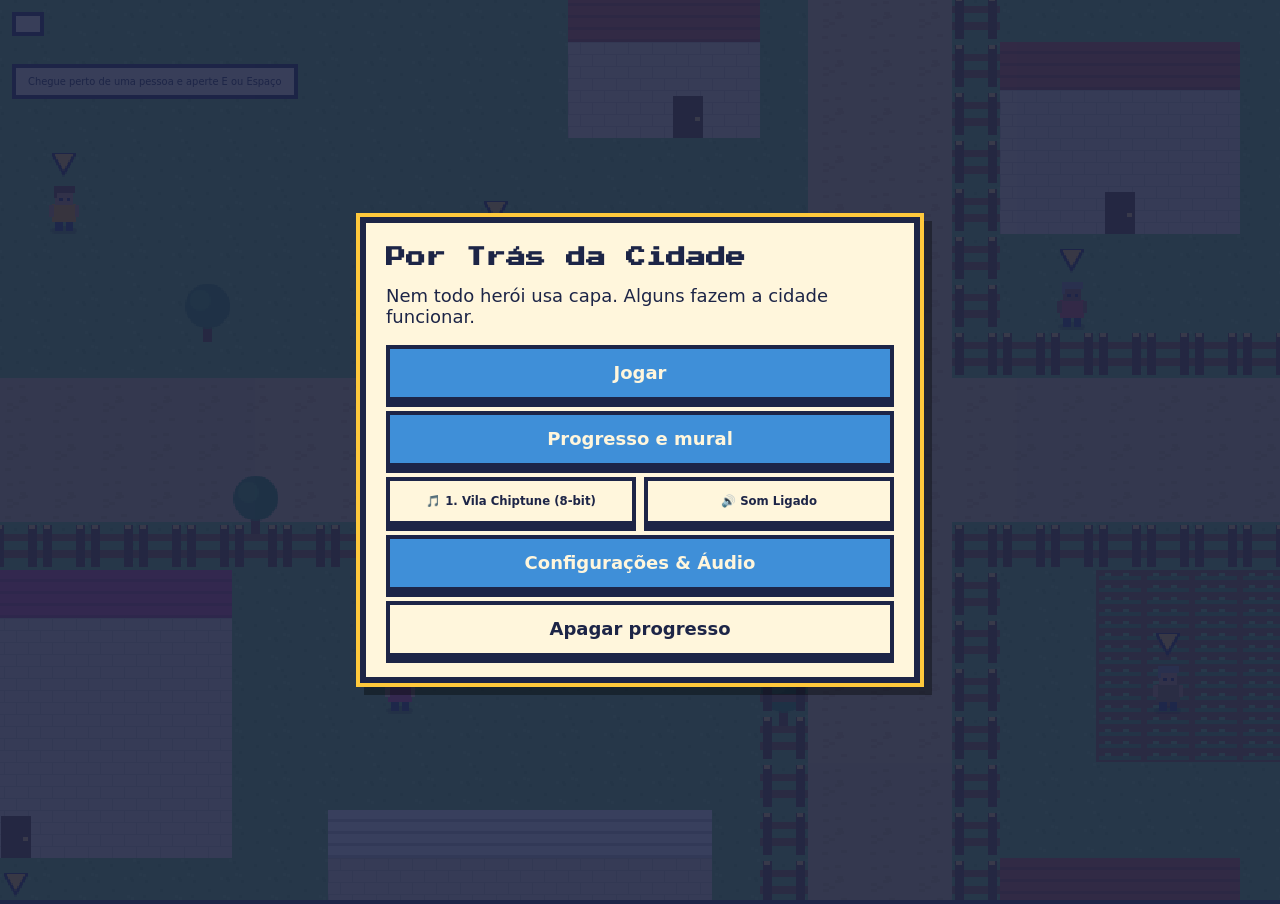
<file: index.html>
<!DOCTYPE html>
<html lang="pt-BR">

<head>
  <meta charset="UTF-8">
  <meta name="viewport" content="width=device-width, initial-scale=1, viewport-fit=cover">
  <meta name="theme-color" content="#1d2547">
  <link rel="manifest" href="manifest.json">
  <link rel="icon" href="icon-192.png">
  <link rel="apple-touch-icon" href="icon-192.png">
  <title>Por Trás da Cidade</title>
  <link rel="preconnect" href="https://fonts.googleapis.com">
  <link href="https://fonts.googleapis.com/css2?family=Press+Start+2P&display=swap" rel="stylesheet">
  <link rel="stylesheet" href="css/style.css">
</head>

<body>
  <main id="wrap">
    <div id="game" role="img"
      aria-label="Mapa de Vila Horizonte, visto de cima. Use o teclado ou o direcional na tela para andar."></div>
    <p id="region" class="hud" aria-live="polite"></p>
    <p id="hint" class="hud">Chegue perto de uma pessoa e aperte E ou Espaço</p>
    <div id="toast" class="toast" aria-live="polite" hidden></div>

    <section id="dialog" class="panel" role="dialog" aria-modal="true" aria-labelledby="dlg-name" hidden>
      <h2 id="dlg-name"></h2>
      <p id="dlg-text"></p>
      <ul id="dlg-clues" hidden></ul>
      <div id="dlg-puzzle" hidden></div>
      <div id="dlg-opts" role="group" aria-label="Alternativas"></div>
      <p id="dlg-fb" role="status" aria-live="polite"></p>
      <button id="dlg-ok" class="btn">Continuar</button>
    </section>

    <section id="menu" class="overlay" role="dialog" aria-modal="true" aria-labelledby="menu-title">
      <div class="panel">
        <h1 id="menu-title">Por Trás da Cidade</h1>
        <p class="slogan">Nem todo herói usa capa. Alguns fazem a cidade funcionar.</p>
        <button id="btn-play" class="btn">Jogar</button>
        <button id="btn-progress" class="btn">Progresso e mural</button>
        <div class="menu-audio-box">
          <button id="btn-track-menu" class="btn ghost small" type="button" aria-label="Trocar música">🎵 1. Vila Chiptune</button>
          <button id="btn-mute-menu" class="btn ghost small" type="button" aria-label="Alternar mudo">🔊 Som Ligado</button>
        </div>
        <button id="btn-settings" class="btn">Configurações & Áudio</button>
        <button id="btn-reset" class="btn ghost">Apagar progresso</button>
      </div>
    </section>

    <section id="progress" class="overlay" role="dialog" aria-modal="true" aria-labelledby="prog-title" hidden>
      <div class="panel wide">
        <h2 id="prog-title">Seu progresso</h2>
        <p id="prog-stars"></p>
        <ul id="prog-regions" class="prog-list"></ul>
        <h3>Mural de profissões</h3>
        <ul id="mural" class="mural"></ul>
        <button id="prog-final" class="btn" hidden>Ver tela final</button>
        <button id="prog-back" class="btn">Voltar</button>
      </div>
    </section>

    <section id="final" class="overlay" role="dialog" aria-modal="true" aria-labelledby="final-title" hidden>
      <div class="panel wide">
        <p id="final-stars" class="final-stars"></p>
        <h2 id="final-title">Guardião de Vila Horizonte</h2>
        <p id="final-msg">Agora você conhece pessoas que talvez nunca tivesse percebido. Lembre-se: uma cidade não funciona sozinha. Por trás de cada serviço, existe alguém fazendo a diferença.</p>
        <button id="final-mural" class="btn">Ver o mural de profissões</button>
        <button id="final-continue" class="btn ghost">Continuar explorando</button>
      </div>
    </section>

    <section id="settings" class="overlay" role="dialog" aria-modal="true" aria-labelledby="set-title" hidden>
      <div class="panel">
        <h2 id="set-title">Configurações & Áudio</h2>
        <label class="opt"><input type="checkbox" id="opt-contrast"> Alto contraste</label>
        <label class="opt"><input type="checkbox" id="opt-bigfont"> Letras maiores</label>
        <label class="opt"><input type="checkbox" id="opt-calm"> Reduzir animações</label>
        <label class="opt"><input type="checkbox" id="opt-music"> Som / Música ligada</label>
        <div class="opt-row">
          <label for="select-track">Trilha sonora:</label>
          <select id="select-track" class="select-track">
            <option value="0">1. Vila Chiptune (8-bit original)</option>
            <option value="1">2. Tema da Cidade (Nova trilha)</option>
          </select>
        </div>
        <button id="set-back" class="btn">Voltar</button>
      </div>
    </section>

    <div id="top-bar" class="top-bar" hidden>
      <button id="btn-mute-hud" class="btn small" aria-label="Alternar som (M)" title="Mudo (tecla M)">🔊</button>
      <button id="btn-track-hud" class="btn small" aria-label="Trocar música (T)" title="Trocar música (tecla T)">🎵
        1</button>
      <button id="btn-progress-hud" class="btn small" aria-label="Abrir progresso e mural de profissões">★ Progresso</button>
      <button id="btn-pause" class="btn small" aria-label="Pausar e abrir o menu">Menu</button>
    </div>

    <div id="touch" hidden>
      <div class="dpad" role="group" aria-label="Direcional">
        <button data-d="up" aria-label="Para cima">▲</button>
        <button data-d="left" aria-label="Para a esquerda">◀</button>
        <button data-d="right" aria-label="Para a direita">▶</button>
        <button data-d="down" aria-label="Para baixo">▼</button>
      </div>
      <button id="btn-act" class="btn act" aria-label="Interagir">E</button>
    </div>
  </main>
  <script src="js/lib/phaser.min.js"></script>
  <script src="js/state.js"></script>
  <script src="js/music.js"></script>
  <script src="js/data/npcs.js"></script>
  <script src="js/data/missions.js"></script>
  <script src="js/data/puzzles.js"></script>
  <script src="js/puzzles/puzzles.js"></script>
  <script src="js/minigames/percurso.js"></script>
  <script src="js/minigames/tocar.js"></script>
  <script src="js/minigames/canos.js"></script>
  <script src="js/minigames/obra.js"></script>
  <script src="js/minigames/horta.js"></script>
  <script src="js/minigames/triagem.js"></script>
  <script src="js/minigames/prato.js"></script>
  <script src="js/minigames/portaria.js"></script>
  <script src="js/minigames/varrer.js"></script>
  <script src="js/minigames/fazenda.js"></script>
  <script src="js/scenes/BootScene.js"></script>
  <script src="js/scenes/WorldScene.js"></script>
  <script src="js/main.js"></script>
</body>

</html>
</file>
<file: css/style.css>
:root {
  --ink: #1d2547;
  --paper: #fff6dc;
  --sun: #ffc93c;
  --leaf: #4fa34a;
  --sky: #3f8fd8;
  --brick: #c8503c;
  --fs: 18px
}

body.contrast {
  --ink: #000;
  --paper: #fff;
  --sun: #ffe600;
  --sky: #0033cc;
  --brick: #b00020
}

body.bigfont {
  --fs: 24px
}

* {
  box-sizing: border-box
}

html,
body {
  margin: 0;
  height: 100%;
  background: var(--ink);
  color: var(--ink);
  font-family: system-ui, sans-serif;
  font-size: var(--fs);
  overscroll-behavior: none
}

#wrap {
  position: relative;
  width: 100%;
  height: 100%;
  display: flex;
  align-items: center;
  justify-content: center
}

#game {
  width: 100%;
  height: 100%
}

#game canvas {
  image-rendering: pixelated
}

.hud {
  position: absolute;
  left: 12px;
  margin: 0;
  padding: 8px 12px;
  background: var(--paper);
  border: 4px solid var(--ink);
  font-family: 'Press Start 2P', monospace;
  font-size: calc(var(--fs)*.55);
  pointer-events: none
}

#region {
  top: 12px;
  max-width: calc(100% - 210px);
  white-space: nowrap;
  overflow: hidden;
  text-overflow: ellipsis
}

#hint {
  top: 64px;
  font-family: system-ui
}

.panel {
  background: var(--paper);
  border: 6px solid var(--ink);
  box-shadow: 0 0 0 4px var(--sun), 8px 8px 0 4px rgba(0, 0, 0, .35);
  padding: 20px;
  max-width: 560px;
  width: 92%
}

.panel h1,
.panel h2 {
  font-family: 'Press Start 2P', monospace;
  line-height: 1.5;
  margin: 0 0 12px;
  font-size: calc(var(--fs)*1.1)
}

.slogan {
  margin: 0 0 18px
}

.overlay {
  position: absolute;
  inset: 0;
  display: flex;
  align-items: center;
  justify-content: center;
  background: rgba(29, 37, 71, .88);
  z-index: 10
}

.overlay[hidden],
#dialog[hidden],
#touch[hidden],
#top-bar[hidden],
#btn-pause[hidden],
.hud[hidden],
.toast[hidden] {
  display: none
}

#dialog {
  position: absolute;
  bottom: max(16px, env(safe-area-inset-bottom));
  left: 50%;
  transform: translateX(-50%);
  z-index: 8;
  max-width: 760px
}

#dlg-text {
  margin: 0 0 14px;
  line-height: 1.5
}

.btn {
  display: block;
  width: 100%;
  min-height: 56px;
  margin: 10px 0 0;
  padding: 12px 16px;
  font: inherit;
  font-weight: 700;
  color: var(--paper);
  background: var(--sky);
  border: 4px solid var(--ink);
  box-shadow: 0 6px 0 var(--ink);
  cursor: pointer
}

.btn.ghost {
  background: var(--paper);
  color: var(--ink)
}

.btn:active {
  transform: translateY(4px);
  box-shadow: 0 2px 0 var(--ink)
}

:focus-visible {
  outline: 5px solid var(--brick);
  outline-offset: 3px
}

.btn.small {
  position: relative;
  width: auto;
  min-height: 44px;
  z-index: 5;
  margin: 0;
  padding: 8px 12px;
  font-size: calc(var(--fs)*0.75)
}

.top-bar {
  position: absolute;
  top: 12px;
  right: 12px;
  display: flex;
  gap: 8px;
  z-index: 5
}

.top-bar .btn.small {
  box-shadow: 0 4px 0 var(--ink)
}

.btn.is-muted {
  background: var(--brick) !important
}

.opt {
  display: flex;
  align-items: center;
  gap: 14px;
  min-height: 56px;
  font-weight: 600
}

.opt input {
  width: 32px;
  height: 32px
}

.opt-row {
  display: flex;
  flex-direction: column;
  gap: 8px;
  margin: 12px 0 8px
}

.opt-row label {
  font-weight: 600
}

.select-track {
  width: 100%;
  min-height: 50px;
  padding: 8px 12px;
  font: inherit;
  font-weight: 700;
  background: var(--paper);
  border: 4px solid var(--ink);
  color: var(--ink);
  box-shadow: 0 4px 0 var(--ink);
  cursor: pointer
}

.select-track:focus-visible {
  outline: 5px solid var(--brick);
  outline-offset: 2px
}

.menu-audio-box {
  display: grid;
  grid-template-columns: 1fr 1fr;
  gap: 8px;
  margin-top: 10px;
}

.menu-audio-box .btn {
  margin: 0;
  min-height: 48px;
  font-size: calc(var(--fs)*0.65);
  padding: 8px 10px;
  text-align: center;
}

.toast {
  position: absolute;
  top: 68px;
  right: 12px;
  background: var(--paper);
  border: 4px solid var(--ink);
  padding: 8px 14px;
  font-family: 'Press Start 2P', monospace;
  font-size: calc(var(--fs)*0.55);
  z-index: 9;
  box-shadow: 4px 4px 0 var(--ink);
  pointer-events: none;
  transition: opacity 0.25s ease
}

#touch {
  position: absolute;
  inset: auto 0 max(14px, env(safe-area-inset-bottom)) 0;
  display: flex;
  justify-content: space-between;
  align-items: flex-end;
  padding: 0 18px;
  pointer-events: none;
  z-index: 6
}

#touch>* {
  pointer-events: auto
}

.dpad {
  display: grid;
  grid-template-columns: repeat(3, 64px);
  grid-template-rows: repeat(2, 64px);
  gap: 6px;
  grid-template-areas: ". up ." "left down right"
}

.dpad button {
  font-size: 24px;
  border: 4px solid var(--ink);
  background: var(--paper);
  color: var(--ink);
  touch-action: none
}

.dpad [data-d=up] {
  grid-area: up
}

.dpad [data-d=left] {
  grid-area: left
}

.dpad [data-d=right] {
  grid-area: right
}

.dpad [data-d=down] {
  grid-area: down
}

.btn.act {
  width: 88px;
  height: 88px;
  border-radius: 50%;
  font-size: 28px;
  background: var(--brick)
}

body.calm * {
  transition: none !important;
  animation: none !important
}

@media (prefers-reduced-motion:reduce) {
  * {
    transition: none !important;
    animation: none !important
  }
}

#dlg-clues {
  margin: 0 0 12px;
  padding-left: 22px;
  line-height: 1.5
}

#dlg-clues[hidden] {
  display: none
}

#dlg-fb {
  margin: 10px 0 0;
  font-weight: 700;
  min-height: 1.2em
}

#dlg-opts .btn {
  background: var(--paper);
  color: var(--ink);
  text-align: left
}

#dialog {
  max-height: 85vh;
  overflow: auto
}

#game {
  touch-action: none
}

.btn,
.dpad button,
.select-track {
  -webkit-user-select: none;
  user-select: none;
  -webkit-tap-highlight-color: transparent
}

@media (max-height:520px) {
  #dialog {
    max-height: 62vh;
    padding: 12px
  }

  .btn {
    min-height: 48px
  }

  #touch {
    bottom: 6px
  }

  .hud {
    font-size: 10px
  }

  #hint {
    display: none
  }
}

@media (max-width:600px) {
  :root {
    --fs: 17px
  }

  .panel {
    padding: 14px
  }

  .top-bar {
    gap: 4px;
    right: 8px;
    top: 8px
  }

  .top-bar .btn.small {
    padding: 6px 8px;
    min-height: 38px;
    font-size: 12px
  }

  #region {
    max-width: calc(100% - 170px);
    top: 8px;
    left: 8px;
    font-size: 10px;
    padding: 6px 8px
  }

  #hint {
    top: 54px;
    left: 8px
  }

  .toast {
    top: 54px;
    right: 8px;
    font-size: 10px
  }
}
/* Puzzles */
#dlg-puzzle[hidden]{display:none}
.pz-intro{font-weight:700;margin:0 0 10px}
.pz-list{list-style:none;margin:0;padding:0}
.pz-row{display:flex;align-items:center;gap:8px;margin:8px 0;flex-wrap:wrap}
.pz-row>span,.pz-row>label{flex:1 1 200px;font-weight:600}
.pz-move{width:56px;min-height:48px;margin:0;padding:6px}
.pz-select{flex:1 1 220px;min-height:48px;font:inherit;padding:8px;border:4px solid var(--ink,#1d2547);background:var(--paper,#fff6dc);color:var(--ink,#1d2547)}
.pz-set{border:3px solid var(--ink,#1d2547);margin:8px 0;padding:6px 10px}
.pz-set legend{font-weight:700;padding:0 6px}
.pz-choice{display:flex;align-items:center;gap:10px;min-height:48px;font-weight:600}
.pz-choice input{width:28px;height:28px;flex:none}

/* Mini games */
.mg-canvas{display:block;width:100%;max-width:640px;margin:8px auto;image-rendering:pixelated;border:4px solid var(--ink,#1d2547);background:#4a4f63}
#dlg-puzzle progress{display:block;width:100%;max-width:640px;margin:0 auto 8px;height:16px}
.mg-help{margin:6px 0;font-size:.9em}
.mg-pad{display:grid;grid-template-columns:repeat(4,1fr);gap:8px;max-width:640px;margin:8px auto}
.mg-pad .btn{margin:0;min-height:56px;touch-action:none;font-size:24px}
@media (pointer:fine){.mg-pad{display:none}}
.mg-info{margin:4px 0;font-weight:700;text-align:center}

/* Progresso, mural e final */
.panel.wide{max-width:780px;max-height:90vh;overflow:auto}
.prog-list{margin:0 0 12px;padding-left:22px;line-height:1.6}
.mural{list-style:none;margin:0 0 12px;padding:0;display:grid;grid-template-columns:repeat(auto-fill,minmax(230px,1fr));gap:10px}
.mural .card{display:flex;gap:10px;align-items:flex-start;border:4px solid var(--ink,#1d2547);padding:8px;background:var(--paper,#fff6dc)}
.mural .card.locked{border-style:dashed;opacity:.9}
.mural canvas{width:72px;height:96px;flex:none;image-rendering:pixelated}
.mural .st{margin:2px 0;font-weight:700;font-size:.85em}.mural .ab{margin:2px 0;font-size:.85em;line-height:1.35}
.final-stars{font-size:1.4em;letter-spacing:2px;text-align:center;margin:0 0 8px;color:var(--brick,#c8503c)}
#final-msg{line-height:1.6}

/* Obra: bandeja de peças e arrastar */
.mg-tray{display:grid;grid-template-columns:repeat(auto-fill,minmax(110px,1fr));gap:8px;max-width:640px;margin:8px auto}
.mg-piece{display:flex;flex-direction:column;align-items:center;gap:4px;margin:0;min-height:88px;padding:6px;touch-action:none;cursor:grab}
.mg-piece canvas{width:48px;height:48px;image-rendering:pixelated}
.mg-piece span{font-size:.8em;font-weight:700;text-align:center}
.mg-piece:disabled{opacity:.45;cursor:default}
.mg-ghost{position:fixed;z-index:50;pointer-events:none;width:48px;height:48px;opacity:.9}
.mg-ghost canvas{width:48px;height:48px;image-rendering:pixelated}
.mg-canvas.mg-over{outline:5px dashed var(--brick,#c8503c);outline-offset:2px}

/* Triagem de resíduos */
.mg-bins{display:grid;grid-template-columns:repeat(auto-fit,minmax(130px,1fr));gap:8px;max-width:640px;margin:8px auto}
.mg-bin{display:flex;align-items:center;gap:8px;margin:0;min-height:64px;padding:6px 8px;text-align:left}
.mg-bin canvas{width:40px;height:44px;flex:none;image-rendering:pixelated}
.mg-bin strong{display:block;font-size:.85em}.mg-bin small{display:block;font-size:.7em;font-weight:600}

/* Portaria */
.mg-visitante{margin:6px auto;max-width:640px;font-weight:600;line-height:1.4}
.mg-h{margin:10px auto 4px;max-width:640px}
.mg-prancheta{max-width:640px;margin:0 auto 8px;padding:8px 8px 8px 26px;border:4px solid var(--ink,#1d2547);background:var(--paper,#fff6dc);font-size:.9em;line-height:1.4}
.mg-acoes{display:grid;grid-template-columns:repeat(auto-fit,minmax(160px,1fr));gap:8px;max-width:640px;margin:8px auto}
.mg-acoes .btn{margin:0}
</file>
